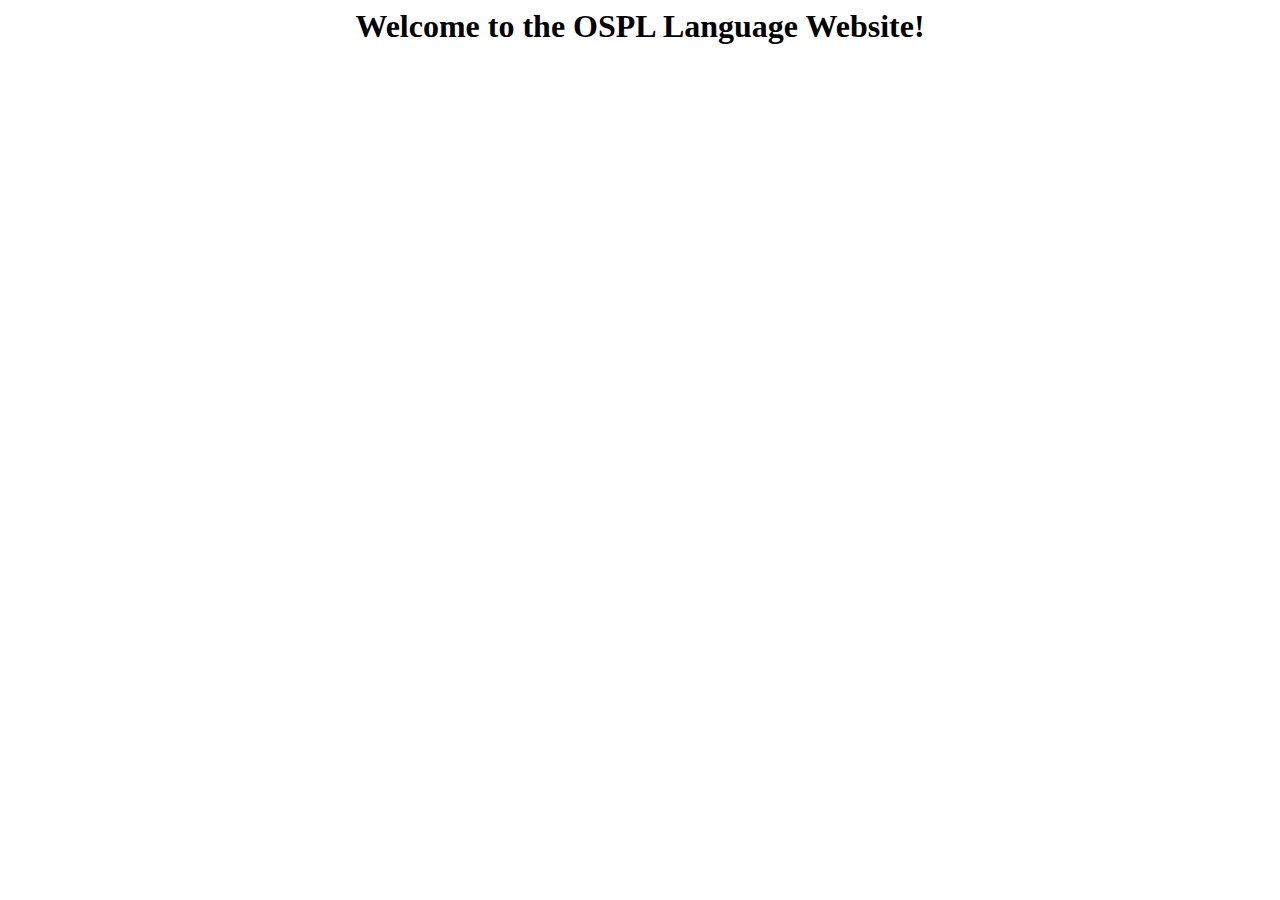
<file: index.html>
<html>

<head>
<title></title>
</head>

<body>

<h1 align="center">Welcome to the OSPL Language Website!</h1>

<p align="left">&nbsp;</p>

<!-- Start Bravenet.com Service Code -->
<script type="text/javascript" src="https://pub45.bravenet.com/counter/code.php?id=409749&usernum=3800416372&cpv=3"></script>
<!-- End Bravenet.com Service Code -->
</body>
</html>
</file>
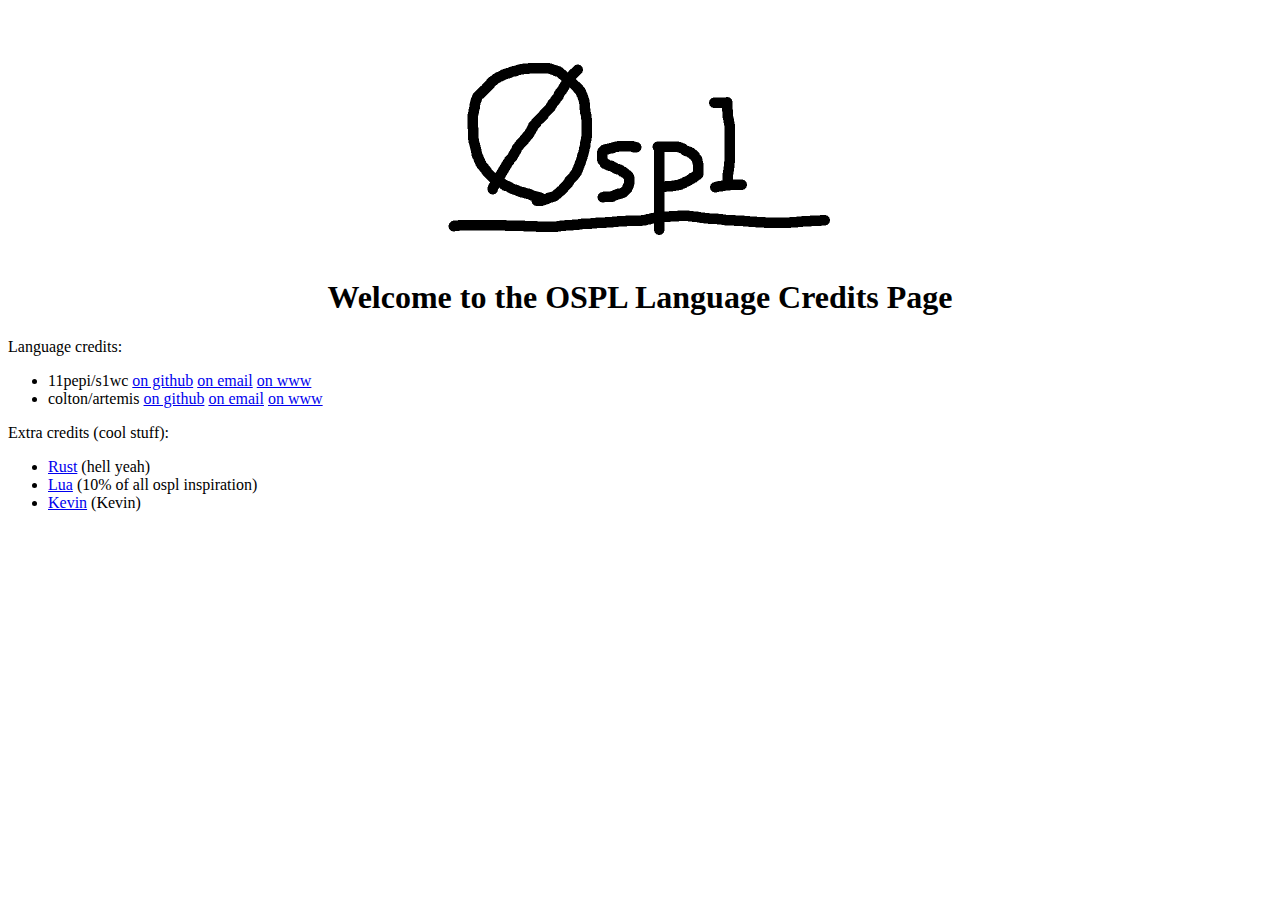
<file: credits.html>
<html>

<head>
    <title>Who tf made OSPL</title>
    <link rel="stylesheet" href="style.css">
</head>

<body>
    <a href="index.html"><img style="display: block;margin: auto;" src="logo.png" width="400" height="250"></a>
    <h1 align="center">Welcome to the OSPL Language Credits Page</h1>
    <p>
        Language credits:
    <ul>
        <li>11pepi/s1wc
            <a href="https://github.com/11pepi/">on github</a>
            <a href="mailto:ocyalt4@gmail.com">on email</a>
            <a href="https://qwatys.space/">on www</a>
        </li>
        <li>colton/artemis
            <a href="https://github.com/coltonisgod234">on github</a>
            <a href="mailto:cwoll1home@gmail.com">on email</a>
            <a href="https://coltonisgod234.github.io/">on www</a>
        </li>
    </ul>
    Extra credits (cool stuff):
    <ul>
        <li><a href="https://www.rust-lang.org/">Rust</a> (hell yeah)</li>
        <li><a href="https://www.lua.org/">Lua</a> (10% of all ospl inspiration)</li>
        <li><a href="https://github.com/kevingatera">Kevin</a> (Kevin)</li>
    </ul>
    </p>
</body>

</html>
</file>
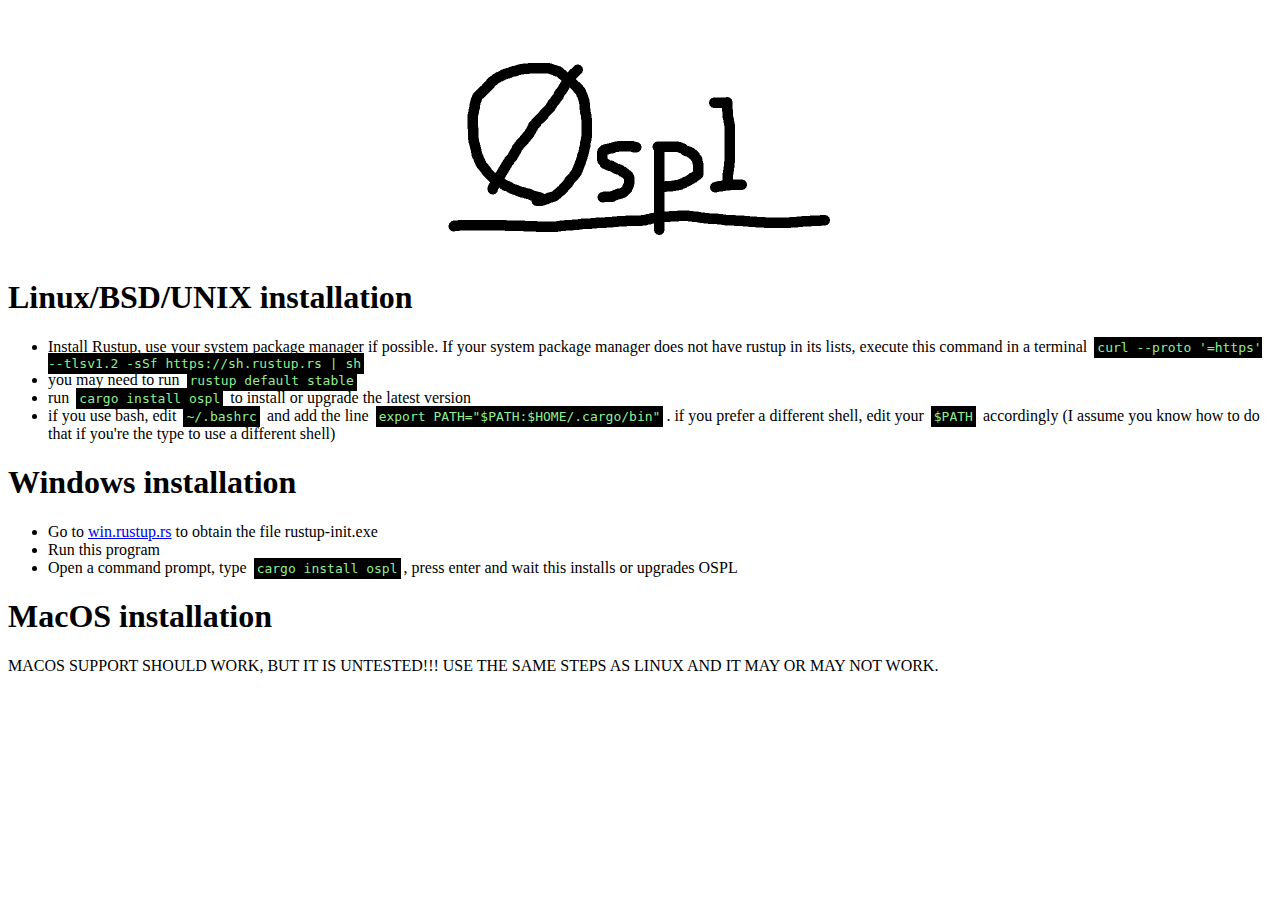
<file: install-guide.html>
<html>

<head>
    <title>How to OSPL 101</title>
    <link rel="stylesheet" href="style.css">
</head>

<body>
    <!-- OSPL LOGO -->
    <a href="index.html"><img style="display: block;margin: auto;" src="logo.png" width="400" height="250"></a>

    <h1>Linux/BSD/UNIX installation</h1>
    <ul>
        <li>Install Rustup, use your system package manager if possible. If your system package manager does not have rustup in its lists, execute this command in a terminal
        <code>curl --proto '=https' --tlsv1.2 -sSf https://sh.rustup.rs | sh</code></li>
        <li>you may need to run <code>rustup default stable</code></li>
        <li>run <code>cargo install ospl</code> to install or upgrade the latest version</li>
        <li>if you use bash, edit <code>~/.bashrc</code>
            and add the line <code>export PATH="$PATH:$HOME/.cargo/bin"</code>.
            if you prefer a different shell, edit your <code>$PATH</code> accordingly (I assume you know how to do that
            if you're the type to use a different shell)</li>
    </ul>

    <h1>Windows installation</h1>
    <ul>
        <li>Go to <a href="https://win.rustup.rs">win.rustup.rs</a> to obtain the file rustup-init.exe</li>
        <li>Run this program</li>
        <li>Open a command prompt, type <code>cargo install ospl</code>, press enter and wait
            this installs or upgrades OSPL</li>
    </ul>

    <h1>MacOS installation</h1>
    <p>MACOS SUPPORT SHOULD WORK, BUT IT IS UNTESTED!!! USE THE SAME STEPS AS LINUX AND IT MAY OR MAY NOT WORK.</p>
</body>

</html>
</file>
<file: style.css>
code{
    background-color: black;
    color: lightgreen;
    border: 3px solid black;
    margin: 3px;
}
span{
    background-color: blanchedalmond;
    color: black;
    /*border: 3px solid blanchedalmond;*/
}
</file>
